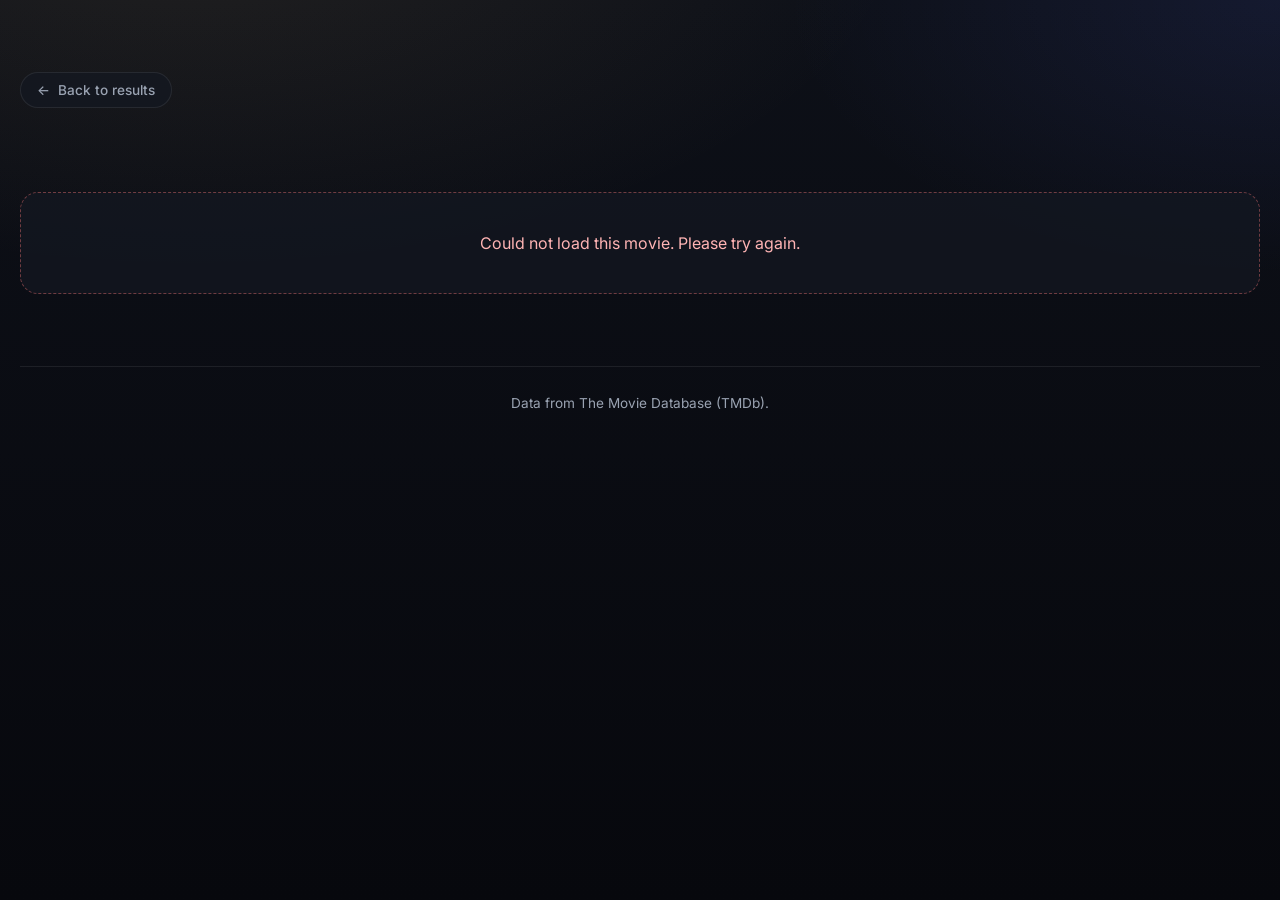
<file: movie.html>
<!DOCTYPE html>
<html lang="en">
<head>
    <meta charset="UTF-8">
    <meta name="viewport" content="width=device-width, initial-scale=1.0">
    <!-- SEO_META -->
    <link rel="icon" href="/static/favicon.svg" type="image/svg+xml">
    <link rel="preconnect" href="https://fonts.googleapis.com">
    <link rel="preconnect" href="https://fonts.gstatic.com" crossorigin>
    <link href="https://fonts.googleapis.com/css2?family=Inter:wght@400;500;600;700&family=Playfair+Display:wght@600;700;800&display=swap" rel="stylesheet">
    <link rel="stylesheet" href="/static/styles.css">
</head>
<body>
    <div class="page">
        <a class="back-link" id="back-link" href="index.html">&larr; <span id="back-text">Back to all movies</span></a>
        <div id="content">
            <div class="status" id="status"></div>
        </div>
        <footer>
            <span id="footer-text">Data from The Movie Database (TMDb).</span>
        </footer>
    </div>

    <script src="/static/movie.js"></script>
</body>
</html>
</file>
<file: static/styles.css>
:root {
    color-scheme: dark;
    --bg: #07080d;
    --bg-soft: #0d1018;
    --surface: rgba(20, 24, 34, 0.72);
    --border: rgba(255, 255, 255, 0.08);
    --border-strong: rgba(255, 255, 255, 0.16);
    --text: #f5f7fb;
    --muted: #9aa3b2;
    --gold: #d4b06a;
    --gold-soft: rgba(212, 176, 106, 0.16);
}

* { box-sizing: border-box; }

html { scroll-behavior: smooth; }

body {
    margin: 0;
    min-height: 100vh;
    color: var(--text);
    font-family: Inter, ui-sans-serif, system-ui, -apple-system, BlinkMacSystemFont, "Segoe UI", sans-serif;
    background:
        radial-gradient(1200px 600px at 15% -10%, rgba(212, 176, 106, 0.10), transparent 60%),
        radial-gradient(900px 500px at 100% 0%, rgba(88, 110, 255, 0.10), transparent 55%),
        linear-gradient(180deg, var(--bg-soft), var(--bg));
    background-attachment: fixed;
    -webkit-font-smoothing: antialiased;
}

a { color: inherit; text-decoration: none; }

/* ---- Crossfading backdrop hover layers ---- */

.backdrop-layers {
    position: fixed;
    inset: 0;
    z-index: 0;
    pointer-events: none;
    overflow: hidden;
}

.backdrop {
    position: absolute;
    inset: -40px;            /* bleed so the blur has no hard edges */
    background-size: cover;
    background-position: center;
    filter: blur(34px) saturate(1.1);
    opacity: 0;
    transform: scale(1.08);
    transition: opacity 0.7s ease;
    will-change: opacity;
}

.backdrop.is-visible { opacity: 0.22; }

.page {
    position: relative;
    z-index: 1;
    width: min(1240px, calc(100% - 40px));
    margin: 0 auto;
    padding: 72px 0 96px;
}

/* ---- Full-screen cinematic hero ---- */

.hero {
    position: relative;
    z-index: 1;
    min-height: 100vh;
    display: flex;
    flex-direction: column;
    justify-content: center;
    align-items: flex-start;
    padding: 0 max(40px, calc((100% - 1240px) / 2 + 20px));
    overflow: hidden;
}

.hero-bg {
    position: absolute;
    inset: 0;
    z-index: -2;
    background-size: cover;
    background-position: 72% center;
    opacity: 0;
    transform: scale(1.08);
    filter: blur(2px) saturate(0.9);
    transition: opacity 1.2s ease, transform 12s ease;
    will-change: opacity, transform;
}

.hero-bg.loaded {
    opacity: 0.48;
    transform: scale(1.02);
}

.hero-overlay {
    position: absolute;
    inset: 0;
    z-index: -1;
    background:
        linear-gradient(180deg, rgba(7, 8, 13, 0.78) 0%, rgba(7, 8, 13, 0.52) 38%, rgba(7, 8, 13, 0.82) 84%, var(--bg) 100%),
        linear-gradient(90deg, rgba(7, 8, 13, 0.94) 0%, rgba(7, 8, 13, 0.78) 38%, rgba(7, 8, 13, 0.42) 62%, rgba(7, 8, 13, 0.18) 100%);
}

.hero-content { max-width: 720px; }

.hero-top {
    display: flex;
    align-items: center;
    justify-content: space-between;
    gap: 20px;
    margin-bottom: 14px;
    width: 100%;
}

.lang-toggle {
    display: inline-flex;
    flex-shrink: 0;
    gap: 2px;
    padding: 3px;
    border: 1px solid rgba(255, 255, 255, 0.14);
    border-radius: 999px;
    background: rgba(255, 255, 255, 0.05);
    backdrop-filter: blur(8px);
    -webkit-backdrop-filter: blur(8px);
}

.lang-toggle__btn {
    appearance: none;
    border: none;
    border-radius: 999px;
    min-width: 44px;
    padding: 8px 12px;
    background: transparent;
    color: rgba(255, 255, 255, 0.55);
    font: inherit;
    font-size: 0.72rem;
    font-weight: 700;
    letter-spacing: 0.12em;
    cursor: pointer;
    transition: background 0.18s ease, color 0.18s ease;
}

.lang-toggle__btn:hover {
    color: rgba(255, 255, 255, 0.9);
}

.lang-toggle__btn.is-active {
    background: var(--gold-soft);
    color: var(--gold);
    box-shadow: inset 0 0 0 1px rgba(212, 175, 55, 0.35);
}

.lang-toggle__btn:focus-visible {
    outline: 2px solid var(--gold);
    outline-offset: 2px;
}

.mode-toggle--hero {
    margin-bottom: 28px;
}

.mode-toggle--hero .mode-toggle__btn {
    padding: 11px 20px;
    font-size: 0.85rem;
}

.hero-actions {
    display: flex;
    flex-direction: column;
    align-items: flex-start;
    gap: 14px;
}

.hero-ai-link {
    display: inline-flex;
    align-items: center;
    flex-wrap: wrap;
    gap: 0.32em;
    margin: 0;
    padding: 0;
    border: none;
    background: none;
    font: inherit;
    font-size: 0.88rem;
    line-height: 1.45;
    text-align: left;
    cursor: pointer;
    transition: opacity 0.2s ease;
}

.hero-ai-link:hover,
.hero-ai-link:focus-visible {
    opacity: 0.88;
}

.hero-ai-link:focus-visible {
    outline: 2px solid var(--gold);
    outline-offset: 4px;
    border-radius: 6px;
}

.hero-ai-link__spark {
    flex-shrink: 0;
    font-size: 0.82rem;
    line-height: 1;
    opacity: 0.85;
}

.hero-ai-link__lead {
    color: rgba(245, 247, 251, 0.58);
    font-size: 0.86rem;
}

.hero-ai-link__action {
    color: var(--gold);
    font-size: 0.88rem;
    font-weight: 600;
    letter-spacing: 0.01em;
    white-space: nowrap;
}

.hero--ambient .hero-bg,
.hero--ambient .hero-bg.loaded {
    opacity: 0 !important;
    transform: none !important;
    background-image: none !important;
}

.hero--ambient .hero-overlay {
    background:
        radial-gradient(ellipse 120% 80% at 18% -20%, rgba(212, 176, 106, 0.12), transparent 55%),
        radial-gradient(ellipse 90% 70% at 100% 10%, rgba(88, 110, 255, 0.08), transparent 50%),
        radial-gradient(ellipse 70% 50% at 50% 100%, rgba(20, 24, 34, 0.5), transparent 70%),
        linear-gradient(180deg, rgba(7, 8, 13, 0.35) 0%, rgba(7, 8, 13, 0.55) 45%, var(--bg) 100%),
        linear-gradient(90deg, rgba(7, 8, 13, 0.82) 0%, rgba(7, 8, 13, 0.28) 58%, transparent 100%);
}

@media (max-width: 600px) {
    .mode-toggle--hero {
        display: flex;
        width: 100%;
        max-width: 420px;
    }

    .mode-toggle--hero .mode-toggle__btn {
        flex: 1;
        padding: 12px 10px;
        font-size: 0.78rem;
    }

    .hero-actions {
        align-items: stretch;
        max-width: 420px;
    }

    .hero-actions .cta {
        justify-content: center;
        width: 100%;
    }

    .hero-ai-link {
        align-self: center;
        justify-content: center;
    }
}

.hero-brand {
    margin: 0;
    font-family: "Playfair Display", Georgia, serif;
    font-size: clamp(1.15rem, 2.5vw, 1.5rem);
    font-weight: 700;
    letter-spacing: 0.18em;
    text-transform: uppercase;
    color: var(--gold);
    text-shadow: 0 4px 24px rgba(0, 0, 0, 0.45);
}

.hero-title {
    margin: 0 0 22px;
    font-family: "Playfair Display", Georgia, serif;
    font-weight: 800;
    font-size: clamp(2.6rem, 6vw, 5rem);
    line-height: 1.02;
    letter-spacing: -0.02em;
    text-shadow: 0 6px 34px rgba(0, 0, 0, 0.55);
}

.hero-sub {
    margin: 0 0 22px;
    max-width: 560px;
    color: #d6dbe5;
    font-size: clamp(1rem, 1.6vw, 1.25rem);
    line-height: 1.7;
}

.hero-caption {
    margin: 24px 0 0;
    color: var(--muted);
    font-size: 0.85rem;
    letter-spacing: 0.04em;
}

.cta {
    display: inline-flex;
    align-items: center;
    gap: 10px;
    padding: 15px 30px;
    border: 1px solid rgba(212, 176, 106, 0.5);
    border-radius: 999px;
    background: var(--gold);
    color: #1a1407;
    font-family: inherit;
    font-size: 0.98rem;
    font-weight: 700;
    letter-spacing: 0.02em;
    cursor: pointer;
    text-decoration: none;
    box-shadow: 0 14px 40px rgba(212, 176, 106, 0.25);
    transition: transform 0.25s ease, box-shadow 0.25s ease;
}

.cta:hover {
    transform: translateY(-2px);
    box-shadow: 0 18px 50px rgba(212, 176, 106, 0.42);
}

.hero-scroll {
    position: absolute;
    left: 50%;
    bottom: 28px;
    transform: translateX(-50%);
    width: 34px;
    height: 34px;
    border: 0;
    background: transparent;
    cursor: pointer;
}

.hero-scroll span {
    display: block;
    width: 14px;
    height: 14px;
    margin: 0 auto;
    border-right: 2px solid var(--muted);
    border-bottom: 2px solid var(--muted);
    transform: rotate(45deg);
    animation: heroBounce 2s infinite ease-in-out;
}

@keyframes heroBounce {
    0%, 100% { transform: rotate(45deg) translate(0, 0); opacity: 0.6; }
    50% { transform: rotate(45deg) translate(4px, 4px); opacity: 1; }
}

/* ---- Section headings ---- */

.section-heading {
    margin: 0 0 8px;
    font-family: "Playfair Display", Georgia, serif;
    font-size: clamp(1.6rem, 3vw, 2.4rem);
    font-weight: 700;
    letter-spacing: -0.01em;
}

/* ---- Featured release ---- */

.featured { margin-bottom: 76px; }

.featured-card {
    display: grid;
    grid-template-columns: 1.5fr 1fr;
    border: 1px solid var(--border);
    border-radius: 24px;
    overflow: hidden;
    background: var(--surface);
    box-shadow: 0 30px 70px rgba(0, 0, 0, 0.5);
}

.featured-media {
    position: relative;
    min-height: 320px;
    background-size: cover;
    background-position: center;
}

.featured-media::after {
    content: "";
    position: absolute;
    inset: 0;
    background: linear-gradient(90deg, transparent 35%, rgba(20, 24, 34, 0.92) 100%);
}

.featured-body {
    display: flex;
    flex-direction: column;
    justify-content: center;
    align-items: flex-start;
    padding: 44px;
}

.featured-label {
    margin: 0 0 14px;
    color: var(--gold);
    font-size: 0.74rem;
    font-weight: 700;
    text-transform: uppercase;
    letter-spacing: 0.18em;
}

.featured-title {
    margin: 0 0 12px;
    font-family: "Playfair Display", Georgia, serif;
    font-size: clamp(1.8rem, 3vw, 2.6rem);
    line-height: 1.1;
}

.featured-body .release-date {
    color: var(--muted);
    margin-bottom: 6px;
}

.featured-overview {
    margin: 16px 0 30px;
    max-width: 50ch;
    color: var(--muted);
    line-height: 1.7;
    display: -webkit-box;
    -webkit-line-clamp: 3;
    -webkit-box-orient: vertical;
    overflow: hidden;
}

/* ---- Most anticipated ---- */

.anticipated { margin-bottom: 84px; }

.anticipated .section-heading { margin-bottom: 24px; }

.anticipated-grid {
    display: grid;
    grid-template-columns: repeat(auto-fill, minmax(300px, 1fr));
    gap: 26px;
}

/* ---- Catalog ---- */

.catalog { scroll-margin-top: 16px; }

.catalog-header {
    margin-bottom: 18px;
    padding-bottom: 18px;
    border-bottom: 1px solid var(--border);
}

.catalog-header__row {
    display: flex;
    flex-wrap: wrap;
    align-items: flex-start;
    justify-content: space-between;
    gap: 16px 20px;
}

.catalog-header__text {
    flex: 1 1 240px;
    min-width: 0;
}

.mode-toggle {
    display: inline-flex;
    gap: 4px;
    margin-bottom: 22px;
    padding: 4px;
    border: 1px solid var(--border);
    border-radius: 999px;
    background: rgba(255, 255, 255, 0.03);
}

.mode-toggle__btn {
    appearance: none;
    border: none;
    border-radius: 999px;
    padding: 10px 18px;
    background: transparent;
    color: var(--muted);
    font: inherit;
    font-size: 0.82rem;
    font-weight: 600;
    letter-spacing: 0.04em;
    cursor: pointer;
    transition: background 0.18s ease, color 0.18s ease, box-shadow 0.18s ease;
}

.mode-toggle__btn:hover {
    color: var(--text);
}

.mode-toggle__btn.is-active {
    background: var(--gold-soft);
    color: var(--gold);
    box-shadow: inset 0 0 0 1px rgba(212, 175, 55, 0.35);
}

.mode-toggle__btn:focus-visible {
    outline: 2px solid var(--gold);
    outline-offset: 2px;
}

.control--days-ahead.is-hidden {
    display: none;
}

/* Breathing room between the status chip and the first row of posters. */
.catalog main { margin-top: clamp(16px, 2.5vw, 28px); }

/* ---- AI Recommendations ---- */

.ai-recommend {
    margin-bottom: 18px;
}

.ai-recommend__toggle {
    display: inline-flex;
    align-items: center;
    gap: 10px;
    flex-shrink: 0;
    appearance: none;
    border: 1px solid var(--border-strong);
    border-radius: 999px;
    padding: 12px 20px;
    background: rgba(212, 176, 106, 0.12);
    color: var(--gold);
    font: inherit;
    font-size: 0.88rem;
    font-weight: 600;
    letter-spacing: 0.03em;
    cursor: pointer;
    box-shadow: 0 8px 24px rgba(0, 0, 0, 0.25);
    transition: background 0.18s ease, border-color 0.18s ease, transform 0.18s ease;
}

.ai-recommend__toggle:hover {
    background: var(--gold-soft);
    border-color: rgba(212, 176, 106, 0.45);
}

.ai-recommend__toggle:focus-visible {
    outline: 2px solid var(--gold);
    outline-offset: 2px;
}

.ai-recommend__toggle[aria-expanded="true"] {
    background: var(--gold-soft);
    border-color: rgba(212, 176, 106, 0.45);
}

.ai-recommend__icon {
    flex-shrink: 0;
    opacity: 0.95;
}

.ai-recommend__panel {
    padding: clamp(18px, 2.5vw, 24px);
    border: 1px solid var(--border);
    border-radius: 20px;
    background: var(--surface);
    backdrop-filter: blur(14px);
    box-shadow: 0 18px 40px rgba(0, 0, 0, 0.35);
}

.ai-recommend__panel[hidden] {
    display: none;
}

.ai-recommend__header {
    margin-bottom: 14px;
}

.ai-recommend__title {
    margin: 0;
    font-family: "Playfair Display", Georgia, serif;
    font-size: clamp(1.15rem, 2vw, 1.35rem);
    font-weight: 600;
}

.ai-recommend__context {
    margin-bottom: 18px;
    padding-bottom: 16px;
    border-bottom: 1px solid var(--border);
}

.ai-recommend__context-grid {
    display: grid;
    grid-template-columns: repeat(2, minmax(0, 1fr));
    gap: 12px 14px;
    margin-bottom: 14px;
}

.ai-recommend__control {
    display: flex;
    flex-direction: column;
    gap: 6px;
    min-width: 0;
}

.ai-recommend__control-label {
    font-size: 0.72rem;
    font-weight: 600;
    letter-spacing: 0.14em;
    text-transform: uppercase;
    color: var(--muted);
}

.ai-recommend__select {
    width: 100%;
    appearance: none;
    -webkit-appearance: none;
    padding: 11px 38px 11px 16px;
    border: 1px solid var(--border);
    border-radius: 12px;
    background-color: var(--surface);
    background-image: url("data:image/svg+xml,%3Csvg xmlns='http://www.w3.org/2000/svg' width='12' height='12' viewBox='0 0 12 12'%3E%3Cpath fill='%239aa3b2' d='M6 8L2 4h8z'/%3E%3C/svg%3E");
    background-repeat: no-repeat;
    background-position: right 14px center;
    color: var(--text);
    font-family: inherit;
    font-size: 0.9rem;
    font-weight: 500;
    line-height: 1.3;
    cursor: pointer;
    transition: border-color 0.3s ease;
}

.ai-recommend__select:hover,
.ai-recommend__select:focus {
    border-color: var(--border-strong);
    outline: none;
}

.ai-recommend__select option {
    background: var(--bg-soft);
    color: var(--text);
}

.ai-recommend__scope-title {
    margin: 0 0 8px;
    font-size: 0.78rem;
    font-weight: 600;
    letter-spacing: 0.04em;
    color: rgba(245, 247, 251, 0.72);
}

.ai-recommend__scope-list {
    margin: 0;
    padding: 0;
    list-style: none;
    display: flex;
    flex-direction: column;
    gap: 6px;
}

.ai-recommend__scope-list li {
    position: relative;
    padding-left: 1.15em;
    color: var(--muted);
    font-size: 0.84rem;
    line-height: 1.45;
}

.ai-recommend__scope-list li::before {
    content: "✓";
    position: absolute;
    left: 0;
    color: var(--gold);
    font-size: 0.78rem;
    line-height: 1.55;
}

.ai-recommend__form {
    display: flex;
    flex-direction: column;
    gap: 10px;
    margin-top: 2px;
}

.ai-recommend__label {
    font-size: 0.78rem;
    font-weight: 600;
    letter-spacing: 0.04em;
    text-transform: uppercase;
    color: var(--muted);
}

.ai-recommend__input {
    width: 100%;
    min-height: 96px;
    resize: vertical;
    padding: 14px 16px;
    border: 1px solid var(--border);
    border-radius: 14px;
    background: rgba(255, 255, 255, 0.03);
    color: var(--text);
    font: inherit;
    font-size: 0.95rem;
    line-height: 1.5;
    transition: border-color 0.18s ease, box-shadow 0.18s ease;
}

.ai-recommend__input::placeholder {
    color: rgba(154, 163, 178, 0.75);
}

.ai-recommend__input:focus {
    outline: none;
    border-color: rgba(212, 176, 106, 0.45);
    box-shadow: 0 0 0 3px rgba(212, 176, 106, 0.12);
}

.ai-recommend__actions {
    display: flex;
    justify-content: flex-start;
    margin-top: 4px;
}

.ai-recommend__submit {
    appearance: none;
    border: none;
    border-radius: 999px;
    padding: 11px 20px;
    background: linear-gradient(135deg, rgba(212, 176, 106, 0.95), rgba(184, 146, 72, 0.95));
    color: #14110a;
    font: inherit;
    font-size: 0.86rem;
    font-weight: 700;
    letter-spacing: 0.03em;
    cursor: pointer;
    transition: transform 0.18s ease, opacity 0.18s ease;
}

.ai-recommend__submit:hover:not(:disabled) {
    transform: translateY(-1px);
}

.ai-recommend__submit:disabled {
    opacity: 0.65;
    cursor: wait;
}

.ai-recommend__submit:focus-visible {
    outline: 2px solid var(--gold);
    outline-offset: 2px;
}

.ai-recommend__status {
    margin-top: 16px;
    padding: 14px 16px;
    border: 1px dashed var(--border-strong);
    border-radius: 14px;
    background: rgba(255, 255, 255, 0.02);
    color: var(--muted);
    font-size: 0.92rem;
    text-align: center;
    display: flex;
    align-items: center;
    justify-content: center;
    gap: 10px;
}

.ai-recommend__status[hidden] {
    display: none !important;
}

.ai-recommend__status.is-loading::before {
    content: "";
    width: 14px;
    height: 14px;
    border: 2px solid rgba(212, 176, 106, 0.25);
    border-top-color: var(--gold);
    border-radius: 50%;
    animation: ai-spin 0.75s linear infinite;
    flex-shrink: 0;
}

@keyframes ai-spin {
    to { transform: rotate(360deg); }
}

.ai-recommend__status.error { color: #ffb4b4; border-color: rgba(255, 120, 120, 0.4); }

.ai-recommend__status.is-loading {
    color: var(--gold);
    border-color: rgba(212, 176, 106, 0.35);
}

.ai-recommend__output {
    margin-top: 18px;
}

.ai-recommend__output[hidden] {
    display: none !important;
}

.ai-recommend__results {
    position: relative;
    isolation: isolate;
    margin-top: 0;
    padding-top: 0;
}

.ai-recommend__results-title {
    position: relative;
    z-index: 3;
    margin: 0 0 14px;
    font-size: 0.78rem;
    font-weight: 600;
    letter-spacing: 0.1em;
    text-transform: uppercase;
    color: var(--muted);
}

.ai-recommend__narrative {
    display: none;
    position: relative;
    z-index: 2;
    margin: 0 0 22px;
    color: rgba(245, 247, 251, 0.92);
    font-size: 0.92rem;
    line-height: 1.65;
}

.ai-recommend__narrative.is-visible {
    display: block;
}

.ai-recommend__narrative[hidden] {
    display: none !important;
}

.ai-recommend__narrative.is-streaming::after {
    content: "";
    display: inline-block;
    width: 2px;
    height: 0.95em;
    margin-left: 3px;
    vertical-align: -0.08em;
    background: var(--gold);
    animation: ai-recommend-cursor 1s step-end infinite;
}

@keyframes ai-recommend-cursor {
    0%, 100% { opacity: 1; }
    50% { opacity: 0; }
}

.ai-recommend__narrative p {
    margin: 0 0 14px;
}

.ai-recommend__narrative p:last-child {
    margin-bottom: 0;
}

.ai-recommend__narrative-skeleton {
    display: flex;
    flex-direction: column;
    gap: 10px;
}

.skeleton-line--narrative {
    width: 100%;
    height: 12px;
}

.skeleton-line--narrative.skeleton-line--short {
    width: 72%;
}

.ai-recommend__grid {
    position: relative;
    z-index: 1;
    display: grid;
    grid-template-columns: repeat(auto-fill, minmax(118px, 1fr));
    gap: 14px;
    align-items: start;
    margin-top: 0;
    padding-top: 4px;
}

.ai-recommend__results:has(.ai-recommend__narrative.is-visible) .ai-recommend__grid:not(:empty) {
    margin-top: 4px;
    padding-top: 18px;
    border-top: 1px solid var(--border);
}

.card-link--recommend {
    display: block;
    height: auto;
    position: relative;
    z-index: 0;
    border-radius: 14px;
    overflow: hidden;
}

.card-link--recommend:hover,
.card-link--recommend:focus-visible {
    z-index: 1;
}

.movie-card--recommend {
    display: flex;
    flex-direction: column;
    height: auto;
    min-height: 0;
    border: 1px solid var(--border);
    border-radius: 14px;
    background: var(--surface);
    overflow: hidden;
    box-shadow: 0 8px 20px rgba(0, 0, 0, 0.28);
    transition: border-color 0.3s ease, box-shadow 0.3s ease;
}

.card-link--recommend:hover .movie-card--recommend,
.card-link--recommend:focus-visible .movie-card--recommend {
    border-color: var(--gold-soft);
    box-shadow: 0 10px 24px rgba(0, 0, 0, 0.34);
}

.recommend-poster {
    position: relative;
    width: 100%;
    flex: 0 0 auto;
    aspect-ratio: 2 / 3;
    overflow: hidden;
    background:
        linear-gradient(145deg, rgba(212, 176, 106, 0.12), rgba(20, 24, 34, 0.95)),
        #12151c;
}

.recommend-poster__img {
    display: block;
    width: 100%;
    height: 100%;
    object-fit: cover;
    transition: transform 0.45s ease;
}

.card-link--recommend:hover .recommend-poster__img,
.card-link--recommend:focus-visible .recommend-poster__img {
    transform: scale(1.05);
}

.recommend-poster__fallback {
    position: absolute;
    inset: 0;
    display: none;
    align-items: center;
    justify-content: center;
    background:
        radial-gradient(circle at 30% 20%, rgba(212, 176, 106, 0.18), transparent 55%),
        linear-gradient(160deg, #151922, #0d1016);
}

.recommend-poster__fallback span {
    font-family: "Playfair Display", Georgia, serif;
    font-size: 1.6rem;
    font-weight: 700;
    color: rgba(212, 176, 106, 0.55);
    line-height: 1;
}

.recommend-poster.is-empty .recommend-poster__fallback,
.recommend-poster.is-fallback .recommend-poster__fallback {
    display: flex;
}

.recommend-poster.is-fallback .recommend-poster__img {
    display: none;
}

.movie-card--recommend .movie-info {
    display: flex;
    flex-direction: column;
    flex: 0 0 auto;
    min-width: 0;
    padding: 8px 9px 9px;
    gap: 2px;
}

.movie-card--recommend h2 {
    margin: 0;
    font-family: Inter, system-ui, sans-serif;
    font-size: 0.78rem;
    font-weight: 600;
    line-height: 1.25;
    display: -webkit-box;
    -webkit-line-clamp: 2;
    -webkit-box-orient: vertical;
    overflow: hidden;
}

.movie-card--recommend .release-date {
    margin: 0;
    color: var(--muted);
    font-size: 0.64rem;
    line-height: 1.3;
}

.movie-card--recommend .genres {
    margin: 2px 0 0;
    color: var(--muted);
    font-size: 0.62rem;
    line-height: 1.3;
    display: -webkit-box;
    -webkit-line-clamp: 1;
    -webkit-box-orient: vertical;
    overflow: hidden;
}

.movie-card--recommend.skeleton .recommend-poster {
    width: 100%;
    aspect-ratio: 2 / 3;
}

.movie-card--recommend.skeleton .movie-info {
    padding: 8px 9px 9px;
}

.movie-card--recommend.skeleton .skeleton-line--lg {
    width: 88%;
    height: 10px;
}

.movie-card--recommend.skeleton .skeleton-line--sm {
    width: 62%;
    height: 8px;
    margin-top: 6px;
}

@media (min-width: 640px) {
    .ai-recommend__grid {
        grid-template-columns: repeat(auto-fill, minmax(132px, 1fr));
        gap: 16px;
    }

    .ai-recommend__narrative {
        font-size: 0.96rem;
    }
}

@media (min-width: 960px) {
    .ai-recommend__grid {
        grid-template-columns: repeat(5, minmax(0, 1fr));
    }
}

@media (max-width: 640px) {
    .ai-recommend__context-grid {
        grid-template-columns: 1fr;
    }

    .catalog-header__row {
        flex-direction: column;
        align-items: stretch;
    }

    .ai-recommend__toggle {
        justify-content: center;
        width: 100%;
    }
}

@media (max-width: 760px) {
    .featured-card { grid-template-columns: 1fr; }
    .featured-media { min-height: 220px; }
    .featured-media::after {
        background: linear-gradient(180deg, transparent 40%, rgba(20, 24, 34, 0.92) 100%);
    }
}

.eyebrow {
    display: inline-flex;
    align-items: center;
    gap: 10px;
    margin: 0 0 22px;
    padding: 7px 16px;
    border: 1px solid var(--border-strong);
    border-radius: 999px;
    background: var(--gold-soft);
    color: var(--gold);
    font-size: 0.72rem;
    font-weight: 600;
    letter-spacing: 0.22em;
    text-transform: uppercase;
}

.eyebrow::before {
    content: "";
    width: 7px;
    height: 7px;
    border-radius: 50%;
    background: var(--gold);
    box-shadow: 0 0 12px var(--gold);
}

h1 {
    margin: 0 0 18px;
    font-family: "Playfair Display", Georgia, serif;
    font-weight: 700;
    font-size: clamp(2.6rem, 6vw, 4.6rem);
    line-height: 1.02;
    letter-spacing: -0.02em;
}

h1 .accent { font-style: italic; color: var(--gold); }

.subtitle {
    max-width: 620px;
    margin: 0;
    color: var(--muted);
    font-size: 1.05rem;
    line-height: 1.7;
}

.meta-row {
    display: flex;
    flex-wrap: wrap;
    gap: 12px;
    margin-top: 12px;
}

.chip {
    display: inline-flex;
    align-items: center;
    gap: 8px;
    padding: 9px 16px;
    border: 1px solid var(--border);
    border-radius: 12px;
    background: var(--surface);
    color: var(--text);
    font-size: 0.85rem;
    font-weight: 500;
}

.chip span { color: var(--muted); }

/* ---- Controls (search + filters + sorting) ---- */

.controls {
    display: flex;
    flex-direction: column;
    gap: 12px;
    margin-top: 18px;
}

.control-row {
    display: flex;
    flex-wrap: wrap;
    gap: 12px 16px;
    align-items: flex-end;
}

.control-row--search {
    width: 100%;
}

.control-row--search .control--search {
    flex: 1 1 100%;
    width: 100%;
}

.control-row--filters .control {
    flex: 0 1 auto;
}

@media (min-width: 601px) {
    .control-row--filters {
        flex-wrap: nowrap;
    }

    .control-row--filters .control select,
    .control-row--filters .control input[type="number"] {
        min-width: 0;
        width: 100%;
    }

    .control-row--filters .control {
        flex: 1 1 0;
        min-width: 120px;
    }

    .control-row--filters .control--days-ahead {
        flex: 0 1 110px;
        min-width: 110px;
    }
}

@media (min-width: 601px) and (max-width: 900px) {
    .control-row--filters {
        flex-wrap: wrap;
    }

    .control-row--filters .control {
        flex: 1 1 calc(33.333% - 12px);
        min-width: 140px;
    }
}

.control {
    display: inline-flex;
    flex-direction: column;
    gap: 8px;
    color: var(--muted);
    font-size: 0.72rem;
    font-weight: 600;
    text-transform: uppercase;
    letter-spacing: 0.14em;
}

.control--search { flex: 1; min-width: 260px; }

.control--search input[type="search"] {
    width: 100%;
    appearance: none;
    -webkit-appearance: none;
    padding: 13px 18px;
    border: 1px solid var(--border);
    border-radius: 12px;
    background: var(--surface);
    color: var(--text);
    font-family: inherit;
    font-size: 0.95rem;
    font-weight: 500;
    text-transform: none;
    letter-spacing: normal;
    transition: border-color 0.3s ease;
}

.control--search input[type="search"]::placeholder { color: var(--muted); }

.control--search input[type="search"]:hover,
.control--search input[type="search"]:focus {
    border-color: var(--border-strong);
    outline: none;
}

.control select,
.control input[type="number"] {
    appearance: none;
    -webkit-appearance: none;
    min-width: 150px;
    padding: 11px 38px 11px 16px;
    border: 1px solid var(--border);
    border-radius: 12px;
    background-color: var(--surface);
    color: var(--text);
    font-family: inherit;
    font-size: 0.9rem;
    font-weight: 500;
    text-transform: none;
    letter-spacing: normal;
    cursor: pointer;
    transition: border-color 0.3s ease;
}

.control select {
    background-image: url("data:image/svg+xml,%3Csvg xmlns='http://www.w3.org/2000/svg' width='12' height='12' viewBox='0 0 12 12'%3E%3Cpath fill='%239aa3b2' d='M6 8L2 4h8z'/%3E%3C/svg%3E");
    background-repeat: no-repeat;
    background-position: right 14px center;
}

.control input[type="number"] {
    padding-right: 16px;
    cursor: text;
}

.control select:hover,
.control select:focus,
.control input:hover,
.control input:focus {
    border-color: var(--border-strong);
    outline: none;
}

.control select option {
    background: var(--bg-soft);
    color: var(--text);
}

/* ---- Filters drawer (mobile) -------------------------------------------------
   Desktop/tablet: the trigger, overlay, and drawer chrome are hidden, and the
   .filters-drawer is just an inline wrapper around the filter + sort rows so the
   layout is identical to before. The mobile rules live in the media query. */

.filters-trigger { display: none; }

.filters-drawer {
    display: flex;
    flex-direction: column;
    gap: 0;
}

.drawer-body {
    display: flex;
    flex-direction: column;
    gap: 0;
}

.drawer-grabber,
.drawer-grabber-wrap,
.drawer-drag-area,
.drawer-header,
.drawer-footer,
.drawer-close { display: none; }

.drawer-overlay {
    position: fixed;
    inset: 0;
    z-index: 55;
    background: rgba(5, 6, 10, 0.6);
    backdrop-filter: blur(6px);
    -webkit-backdrop-filter: blur(6px);
    opacity: 0;
    pointer-events: none;
    transition: opacity 0.3s ease;
}

@media (max-width: 600px) {
    /* Compact trigger replaces the inline filter rows. */
    .filters-trigger {
        display: flex;
        align-items: center;
        justify-content: space-between;
        gap: 12px;
        width: 100%;
        padding: 13px 18px;
        border: 1px solid var(--border);
        border-radius: 12px;
        background: var(--surface);
        color: var(--text);
        font-family: inherit;
        font-size: 0.95rem;
        font-weight: 600;
        cursor: pointer;
        text-align: left;
    }

    .filters-trigger__main {
        display: inline-flex;
        align-items: center;
        gap: 9px;
        flex-shrink: 0;
    }

    .filters-trigger__icon { color: var(--gold); }

    .filters-trigger__summary {
        color: var(--muted);
        font-size: 0.82rem;
        font-weight: 500;
        overflow: hidden;
        text-overflow: ellipsis;
        white-space: nowrap;
        min-width: 0;
    }

    /* The drawer becomes a bottom sheet. */
    .filters-drawer {
        position: fixed;
        left: 0;
        right: 0;
        bottom: 0;
        z-index: 60;
        max-height: 88vh;
        gap: 0;
        background: var(--bg-soft);
        border-top: 1px solid var(--border-strong);
        border-radius: 22px 22px 0 0;
        box-shadow: 0 -24px 70px rgba(0, 0, 0, 0.65);
        transform: translateY(100%);
        transition: transform 0.34s cubic-bezier(0.2, 0.7, 0.2, 1);
        overscroll-behavior: contain;
    }

    body.drawer-open .filters-drawer { transform: translateY(0); }
    body.drawer-open .drawer-overlay { opacity: 1; pointer-events: auto; }
    body.drawer-open { overflow: hidden; }

    .drawer-drag-area {
        display: block;
        flex-shrink: 0;
        touch-action: none;
        cursor: grab;
    }
    .drawer-drag-area.is-dragging { cursor: grabbing; }

    .drawer-grabber-wrap {
        display: flex;
        justify-content: center;
        align-items: center;
        padding: 10px 0 6px;
    }

    .drawer-grabber {
        display: block;
        width: 42px;
        height: 4px;
        border-radius: 999px;
        background: var(--border-strong);
    }

    .drawer-header {
        display: flex;
        align-items: center;
        justify-content: center;
        position: relative;
        min-height: 48px;
        padding: 4px 56px 14px;
        border-bottom: 1px solid var(--border);
    }

    .drawer-title {
        margin: 0;
        font-family: "Playfair Display", Georgia, serif;
        font-size: 1.3rem;
        font-weight: 700;
        line-height: 1.2;
        text-align: center;
    }

    .drawer-close {
        display: inline-flex;
        align-items: center;
        justify-content: center;
        position: absolute;
        right: 16px;
        top: 50%;
        transform: translateY(-50%);
        width: 36px;
        height: 36px;
        padding: 0;
        border: 1px solid var(--border);
        border-radius: 50%;
        background: var(--surface);
        color: var(--text);
        line-height: 0;
        cursor: pointer;
        -webkit-tap-highlight-color: transparent;
    }

    .drawer-close svg { display: block; }

    .drawer-body {
        padding: 18px 20px;
        gap: 20px;
        overflow-y: auto;
        -webkit-overflow-scrolling: touch;
        flex: 1;
    }

    /* Stack each control full width inside the drawer. */
    .drawer-body .control-row { flex-direction: column; align-items: stretch; gap: 16px; }
    .drawer-body .control { width: 100%; }
    .drawer-body .control select,
    .drawer-body .control input[type="number"] { width: 100%; min-width: 0; }

    .drawer-footer {
        display: flex;
        gap: 12px;
        padding: 14px 20px calc(16px + env(safe-area-inset-bottom, 0px));
        border-top: 1px solid var(--border);
        background: var(--bg-soft);
    }

    .drawer-btn {
        flex: 1;
        padding: 13px 18px;
        border-radius: 12px;
        font-family: inherit;
        font-size: 0.95rem;
        font-weight: 600;
        cursor: pointer;
        transition: border-color 0.2s ease, background 0.2s ease, color 0.2s ease;
    }

    .drawer-btn--ghost {
        border: 1px solid var(--border-strong);
        background: transparent;
        color: var(--text);
    }

    .drawer-btn--primary {
        border: 1px solid var(--gold);
        background: var(--gold);
        color: #1a1407;
    }

    /* Keep the search field comfortable on very small screens. */
    .control--search { min-width: 0; }
}

/* ---- Movie grid ---- */

.movie-list {
    display: grid;
    grid-template-columns: repeat(auto-fill, minmax(248px, 1fr));
    gap: 28px;
}

.card-link { display: block; height: 100%; }

.movie-card {
    display: flex;
    flex-direction: column;
    height: 100%;
    overflow: hidden;
    border: 1px solid var(--border);
    border-radius: 22px;
    background: var(--surface);
    backdrop-filter: blur(14px);
    box-shadow: 0 22px 50px rgba(0, 0, 0, 0.45);
    transition: transform 0.45s cubic-bezier(0.2, 0.7, 0.2, 1),
                border-color 0.45s ease,
                box-shadow 0.45s ease;
}

.card-link:hover .movie-card,
.card-link:focus-visible .movie-card {
    transform: translateY(-10px) scale(1.025);
    border-color: var(--gold-soft);
    box-shadow: 0 40px 80px rgba(0, 0, 0, 0.62);
}

.poster { position: relative; overflow: hidden; }

.poster img {
    display: block;
    width: 100%;
    aspect-ratio: 2 / 3;
    object-fit: cover;
    background: #15181f;
    transition: transform 0.6s cubic-bezier(0.2, 0.7, 0.2, 1);
}

.card-link:hover .poster img { transform: scale(1.06); }

.poster::after {
    content: "";
    position: absolute;
    inset: 0;
    background: linear-gradient(180deg, transparent 55%, rgba(7, 8, 13, 0.85));
}

.rating {
    position: absolute;
    top: 14px;
    right: 14px;
    z-index: 1;
    display: inline-flex;
    align-items: center;
    gap: 5px;
    padding: 6px 11px;
    border-radius: 999px;
    background: rgba(7, 8, 13, 0.7);
    border: 1px solid var(--border-strong);
    color: var(--gold);
    font-size: 0.8rem;
    font-weight: 700;
    backdrop-filter: blur(6px);
}

.movie-info {
    display: flex;
    flex-direction: column;
    flex: 1;
    padding: 22px;
}

.release-date {
    margin: 0 0 9px;
    display: inline-flex;
    align-items: center;
    gap: 6px;
    color: var(--muted);
    font-size: 0.76rem;
    font-weight: 500;
    letter-spacing: 0.02em;
}

.movie-card h2 {
    margin: 0 0 8px;
    font-family: "Playfair Display", Georgia, serif;
    font-size: 1.25rem;
    font-weight: 600;
    line-height: 1.2;
}

.genres {
    margin: 0 0 12px;
    color: var(--gold);
    font-size: 0.74rem;
    font-weight: 500;
    letter-spacing: 0.02em;
    opacity: 0.85;
    display: -webkit-box;
    -webkit-line-clamp: 1;
    -webkit-box-orient: vertical;
    overflow: hidden;
}

.overview {
    margin: 0;
    color: var(--muted);
    font-size: 0.9rem;
    line-height: 1.55;
    display: -webkit-box;
    -webkit-line-clamp: 2;
    -webkit-box-orient: vertical;
    overflow: hidden;
}

/* ---- Status messages (loading / empty / error) ---- */

.status {
    margin: 48px 0;
    padding: 40px;
    border: 1px dashed var(--border-strong);
    border-radius: 18px;
    background: var(--surface);
    color: var(--muted);
    text-align: center;
    font-size: 1rem;
}

.status.error { color: #ffb4b4; border-color: rgba(255, 120, 120, 0.4); }

/* ---- Skeleton loaders (match real card dimensions to avoid layout shift) ---- */

.movie-card.skeleton {
    pointer-events: none;
    transform: none !important;
    box-shadow: none;
}

.skeleton-box,
.skeleton-line {
    position: relative;
    overflow: hidden;
    background: rgba(255, 255, 255, 0.06);
}

.skeleton-box::after,
.skeleton-line::after {
    content: "";
    position: absolute;
    inset: 0;
    transform: translateX(-100%);
    background: linear-gradient(
        90deg,
        transparent,
        rgba(255, 255, 255, 0.08),
        transparent
    );
    animation: skeleton-shimmer 1.4s ease-in-out infinite;
}

.poster.skeleton-box {
    width: 100%;
    aspect-ratio: 2 / 3;
}

.skeleton-line {
    height: 12px;
    border-radius: 6px;
    margin-bottom: 12px;
}

.skeleton-line--sm { width: 45%; }
.skeleton-line--lg { width: 80%; height: 18px; }
.skeleton-line:last-child { margin-bottom: 0; width: 60%; }

@keyframes skeleton-shimmer {
    100% { transform: translateX(100%); }
}

@media (prefers-reduced-motion: reduce) {
    .skeleton-box::after,
    .skeleton-line::after { animation: none; }
}

/* ---- Load more ---- */

.load-more-wrap {
    display: flex;
    justify-content: center;
    margin-top: 40px;
}

.load-more {
    padding: 13px 32px;
    border: 1px solid var(--border-strong);
    border-radius: 999px;
    background: var(--surface);
    color: var(--text);
    font-size: 0.92rem;
    font-weight: 600;
    letter-spacing: 0.02em;
    cursor: pointer;
    backdrop-filter: blur(8px);
    transition: border-color 0.25s ease, color 0.25s ease, transform 0.2s ease;
}

.load-more:hover {
    border-color: var(--gold-soft);
    color: var(--gold);
    transform: translateY(-2px);
}

footer {
    margin-top: 72px;
    padding-top: 28px;
    border-top: 1px solid var(--border);
    color: var(--muted);
    font-size: 0.85rem;
    text-align: center;
}

/* ---- Detail page ---- */

.back-link {
    display: inline-flex;
    align-items: center;
    gap: 8px;
    margin-bottom: 36px;
    padding: 9px 16px;
    border: 1px solid var(--border);
    border-radius: 999px;
    background: var(--surface);
    color: var(--muted);
    font-size: 0.85rem;
    font-weight: 500;
    transition: color 0.3s ease, border-color 0.3s ease;
}

.back-link:hover { color: var(--text); border-color: var(--border-strong); }

.detail-hero {
    display: grid;
    grid-template-columns: 320px 1fr;
    gap: 44px;
    align-items: start;
}

/* Cinematic backdrop banner + Watch Trailer button are mobile-only. */
.detail-backdrop { display: none; }
.watch-trailer { display: none; }

.detail-poster img {
    width: 100%;
    border-radius: 22px;
    border: 1px solid var(--border);
    box-shadow: 0 30px 70px rgba(0, 0, 0, 0.55);
    background: #15181f;
    aspect-ratio: 2 / 3;
    object-fit: cover;
}

.detail-poster .placeholder {
    display: grid;
    place-items: center;
    width: 100%;
    aspect-ratio: 2 / 3;
    border-radius: 22px;
    border: 1px solid var(--border);
    background: #15181f;
    color: var(--muted);
    font-size: 0.9rem;
    text-align: center;
    padding: 24px;
}

.detail-title {
    margin: 6px 0 8px;
    font-family: "Playfair Display", Georgia, serif;
    font-size: clamp(2rem, 4vw, 3.2rem);
    line-height: 1.05;
    letter-spacing: -0.02em;
}

.tagline {
    margin: 0 0 22px;
    color: var(--gold);
    font-style: italic;
    font-size: 1.05rem;
}

.detail-overview {
    margin: 26px 0 0;
    max-width: 640px;
    color: #cfd5e0;
    font-size: 1.02rem;
    line-height: 1.75;
}

.section { margin-top: 64px; }
#trailer { scroll-margin-top: 18px; }

.section-title {
    margin: 0 0 24px;
    font-family: "Playfair Display", Georgia, serif;
    font-size: 1.6rem;
    font-weight: 600;
}

.trailer-frame {
    position: relative;
    width: 100%;
    aspect-ratio: 16 / 9;
    border-radius: 18px;
    overflow: hidden;
    border: 1px solid var(--border);
    box-shadow: 0 24px 60px rgba(0, 0, 0, 0.5);
}

.trailer-frame iframe {
    position: absolute;
    inset: 0;
    width: 100%;
    height: 100%;
    border: 0;
}

.empty {
    margin: 0;
    padding: 28px;
    border: 1px dashed var(--border-strong);
    border-radius: 16px;
    background: var(--surface);
    color: var(--muted);
    text-align: center;
}

.cast-grid {
    display: grid;
    grid-template-columns: repeat(auto-fill, minmax(150px, 1fr));
    gap: 20px;
}

.cast-card {
    border: 1px solid var(--border);
    border-radius: 16px;
    overflow: hidden;
    background: var(--surface);
}

.cast-card img,
.cast-card .photo-placeholder {
    display: block;
    width: 100%;
    aspect-ratio: 1 / 1;
    object-fit: cover;
    background: #15181f;
}

.cast-card .photo-placeholder {
    display: grid;
    place-items: center;
    font-family: "Playfair Display", Georgia, serif;
    font-size: 1.8rem;
    color: var(--muted);
}

.cast-body { padding: 14px 16px; }

.cast-name { margin: 0 0 4px; font-size: 0.98rem; font-weight: 600; }

.cast-character { margin: 0; color: var(--muted); font-size: 0.85rem; }

.crew-groups {
    display: grid;
    grid-template-columns: repeat(auto-fit, minmax(240px, 1fr));
    gap: 22px;
}

.crew-group {
    border: 1px solid var(--border);
    border-radius: 16px;
    padding: 20px 22px;
    background: var(--surface);
}

.crew-role {
    margin: 0 0 12px;
    color: var(--gold);
    font-size: 0.72rem;
    font-weight: 700;
    text-transform: uppercase;
    letter-spacing: 0.16em;
}

.crew-names { margin: 0; line-height: 1.7; color: var(--text); }

@media (max-width: 760px) {
    .detail-hero { grid-template-columns: 1fr; gap: 28px; }
    .detail-poster { max-width: 280px; }
}

@media (max-width: 560px) {
    .page { padding: 48px 0 64px; }
    .movie-list { grid-template-columns: repeat(auto-fill, minmax(160px, 1fr)); gap: 18px; }
}

/* ---- Cinematic movie detail page on phones ---- */
@media (max-width: 600px) {
    .back-link { margin-bottom: 16px; }

    /* Hero becomes a vertical, streaming-style layout. */
    .detail-hero { display: block; position: relative; }

    /* Full-bleed backdrop banner with a gradient fade into the page. */
    .detail-backdrop {
        display: block;
        position: relative;
        margin: 0 -20px;
        height: 200px;
        background-size: cover;
        background-position: center;
    }
    .detail-backdrop::after {
        content: "";
        position: absolute;
        inset: 0;
        background: linear-gradient(
            180deg,
            rgba(7, 8, 13, 0.1) 0%,
            rgba(7, 8, 13, 0.55) 55%,
            var(--bg) 100%
        );
    }

    /* Smaller, supporting poster overlapping the backdrop fade. */
    .detail-poster {
        position: relative;
        z-index: 1;
        width: 118px;
        max-width: 118px;
        margin: -66px 0 0;
    }
    .detail-poster img,
    .detail-poster .placeholder {
        border-radius: 14px;
        box-shadow: 0 16px 38px rgba(0, 0, 0, 0.6);
    }
    .detail-poster .placeholder { aspect-ratio: 2 / 3; font-size: 0.8rem; padding: 12px; }

    .detail-main { margin-top: 16px; }

    .detail-main .eyebrow { margin-bottom: 14px; }
    .detail-title { font-size: 1.75rem; margin: 4px 0 6px; }
    .tagline { font-size: 0.98rem; margin-bottom: 0; }

    .detail-main .meta-row { gap: 8px; margin-top: 16px; }
    .detail-main .chip { padding: 7px 12px; font-size: 0.78rem; }

    /* Prominent gold CTA to jump straight to the trailer. */
    .watch-trailer {
        display: inline-flex;
        align-items: center;
        gap: 9px;
        margin-top: 18px;
        padding: 12px 22px;
        border-radius: 999px;
        background: var(--gold);
        color: #1a1407;
        font-size: 0.95rem;
        font-weight: 700;
        box-shadow: 0 14px 34px rgba(212, 176, 106, 0.28);
        transition: transform 0.2s ease, box-shadow 0.2s ease;
    }
    .watch-trailer:active { transform: scale(0.97); }

    .detail-overview {
        margin-top: 20px;
        font-size: 0.98rem;
        line-height: 1.65;
    }

    /* Tighter section rhythm so the trailer sits closer to the top. */
    .section { margin-top: 40px; }
    .section-title { font-size: 1.35rem; margin-bottom: 16px; }

    /* Cast becomes a horizontal, full-bleed scroll row of compact cards. */
    .cast-grid {
        display: grid;
        grid-auto-flow: column;
        grid-auto-columns: 118px;
        grid-template-columns: none;
        gap: 12px;
        overflow-x: auto;
        scroll-snap-type: x proximity;
        -webkit-overflow-scrolling: touch;
        margin: 0 -20px;
        padding: 2px 20px 10px;
    }
    .cast-card { scroll-snap-align: start; border-radius: 14px; }
    .cast-body { padding: 9px 11px; }
    .cast-name { font-size: 0.84rem; margin-bottom: 2px; }
    .cast-character { font-size: 0.75rem; }

    /* Crew cards: compact single column. */
    .crew-groups { grid-template-columns: 1fr; gap: 12px; }
    .crew-group { padding: 14px 16px; }
}
</file>
